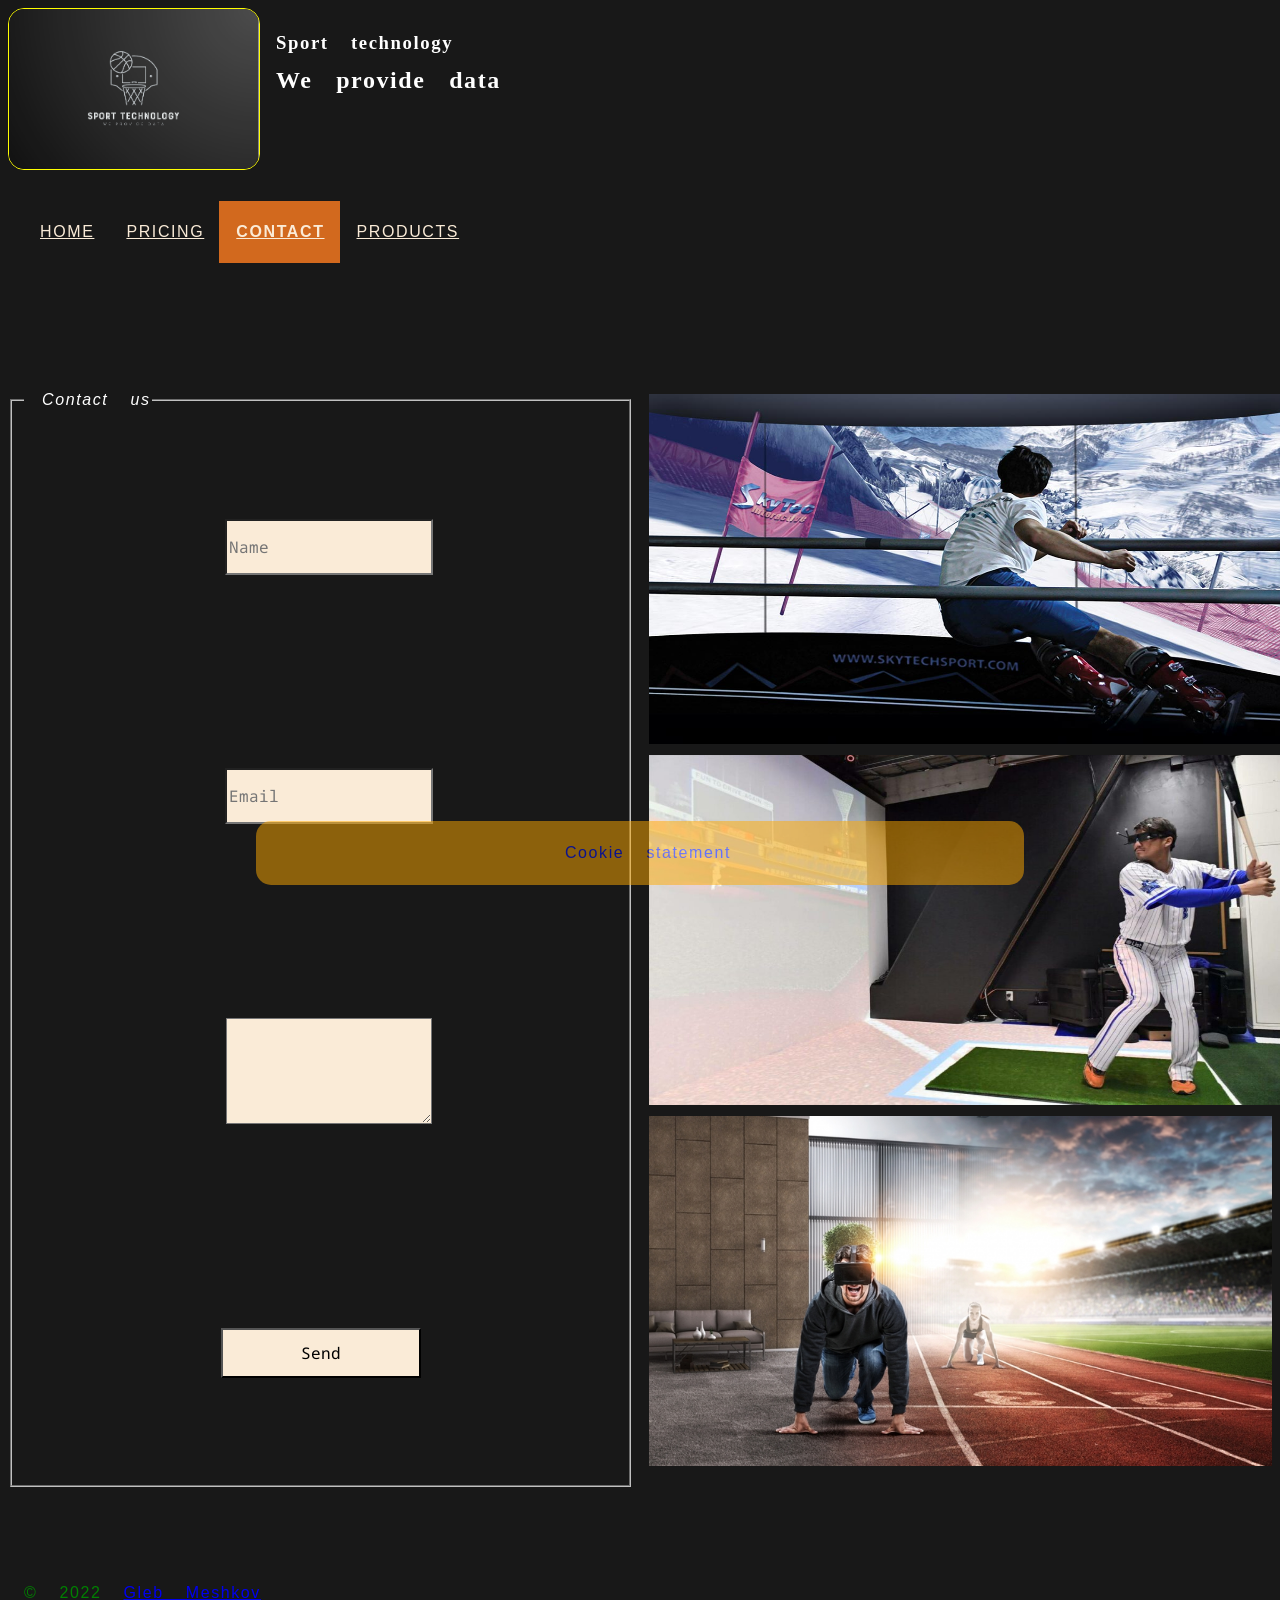
<file: contact.html>
<!DOCTYPE html>
<html lang="en">
<head>
    <meta charset="UTF-8">
    <meta name="author" content="Gleb Meshkov" />
    <meta name="description" content="This website was made as a web markup assignment for Inholland University of Applied Science.  " />
    <meta name="keywords" content="Inholland, Web Markup, Sports, Applied Sciend, AR" />
    <meta name="viewport" content="width=device-width, initial-scale=1">
    <title>Contact</title>
    <link rel="icon" type="image/x-icon" href="img/favicon.ico">
</head>
<body class="contact_body">
<link rel="preconnect" href="https://fonts.googleapis.com">
<link rel="preconnect" href="https://fonts.gstatic.com" crossorigin="">
<link href="https://fonts.googleapis.com/css2?family=Noto+Sans+Mono:wght@100;300&amp;display=swap" rel="stylesheet">
<link href="css/style.css" rel="stylesheet" type="text/css">
<header style="width: 100%" class="contact_header">
    <article id="contact_menu_pos">
        <article id="contact_contact_logoAndCompany" style="flex-direction: column; gap: 5px;">
            <img title="logo" src="img/img_4.png" id="contact_logo" alt="">
            <h1 class="contact_h1" style="margin-bottom: 5px">Sport technology</h1>
            <h2 class="contact_h2" style="margin-top: 0;">We provide data</h2>

        </article>
        <nav>
            <ul class='contact_nav-bar contact_ul'>
                <li class="contact_li" style="display: flex; justify-content: space-around">
                    <input class="contact_input" type='checkbox' id='contact_check'>
                    <span class="contact_menu">
                        <a class="contact_li contact_a" href="index.html">Home</a>
                        <a class="contact_li contact_a" href="pricing.html">Pricing</a>
                        <a class="contact_li contact_a" href="contact.html" style="background: chocolate"><strong>Contact</strong></a>
                        <a class="contact_li contact_a" href="product.html">Products</a>
                        <label for="contact_check" class="contact_open-menu">≡</label>
                    </span>
                </li>

                <li class="contact_li">
                    <label for="contact_check" class="contact_close-menu">≡</label>
                </li>
            </ul>
        </nav>
    </article>
</header>
<section class="contact_section">
    <form class="contact_form" method="post" action="contact.html">
        <fieldset id="contact_form_style">
            <legend><em>Contact us</em></legend>

            <label>
                <input  class="contact_input" type="text" name="name" placeholder="Name">
            </label>

            <label>
                <input  class="contact_input" type="email" name="email" placeholder="Email">
            </label>

            <label>
                <textarea class="contact_textarea" name="message"></textarea>
            </label>
            <input type="submit"  class="contact_input" name="send" value="Send">
        </fieldset>
    </form>
    <section id="contact_products"  class="contact_section">
        <aside id="contact_product_1">
            <article>
                <span class="contact_asides">
                    <a class="contact_a" href="https://www.inholland.nl/" style="width: 100%">
                        <img title="skier" class="contact_scaled_image" src="img/img_12.png" id="contact_img_1" alt="img_12">

                    </a>
                </span>
            </article>
        </aside>
        <aside id="contact_product_2">
            <article>
                <span class="contact_asides"><a class="contact_a" href="https://www.inholland.nl/">
                    <img title="skier" class="contact_scaled_image" src="img/img_13.png" id="contact_img_2" alt="img_12">
                </a>
                </span>
            </article>
        </aside>
        <aside id="contact_product_3">
            <article>
                <span class="contact_asides"><a class="contact_a" href="https://www.inholland.nl/"><img title="runner" class="contact_scaled_image"
                                                                              src="img/img_14.png" id="contact_img_3"
                                                                              alt="img_14"></a></span>
            </article>
        </aside>
    </section>
</section>
<footer style="height: 100px" class="contact_footer">
    <span></span>
    <p>&copy; 2022 <a class="linkedin contact_a" rel="author" href="https://www.linkedin.com/in/gleb-meshkov-baba8224a/"> Gleb Meshkov</a></p>
</footer>
<section id="contact_coockie"  class="contact_section">
    <p>Cookie statement</p>
</section>
</body>
</html>
</file>
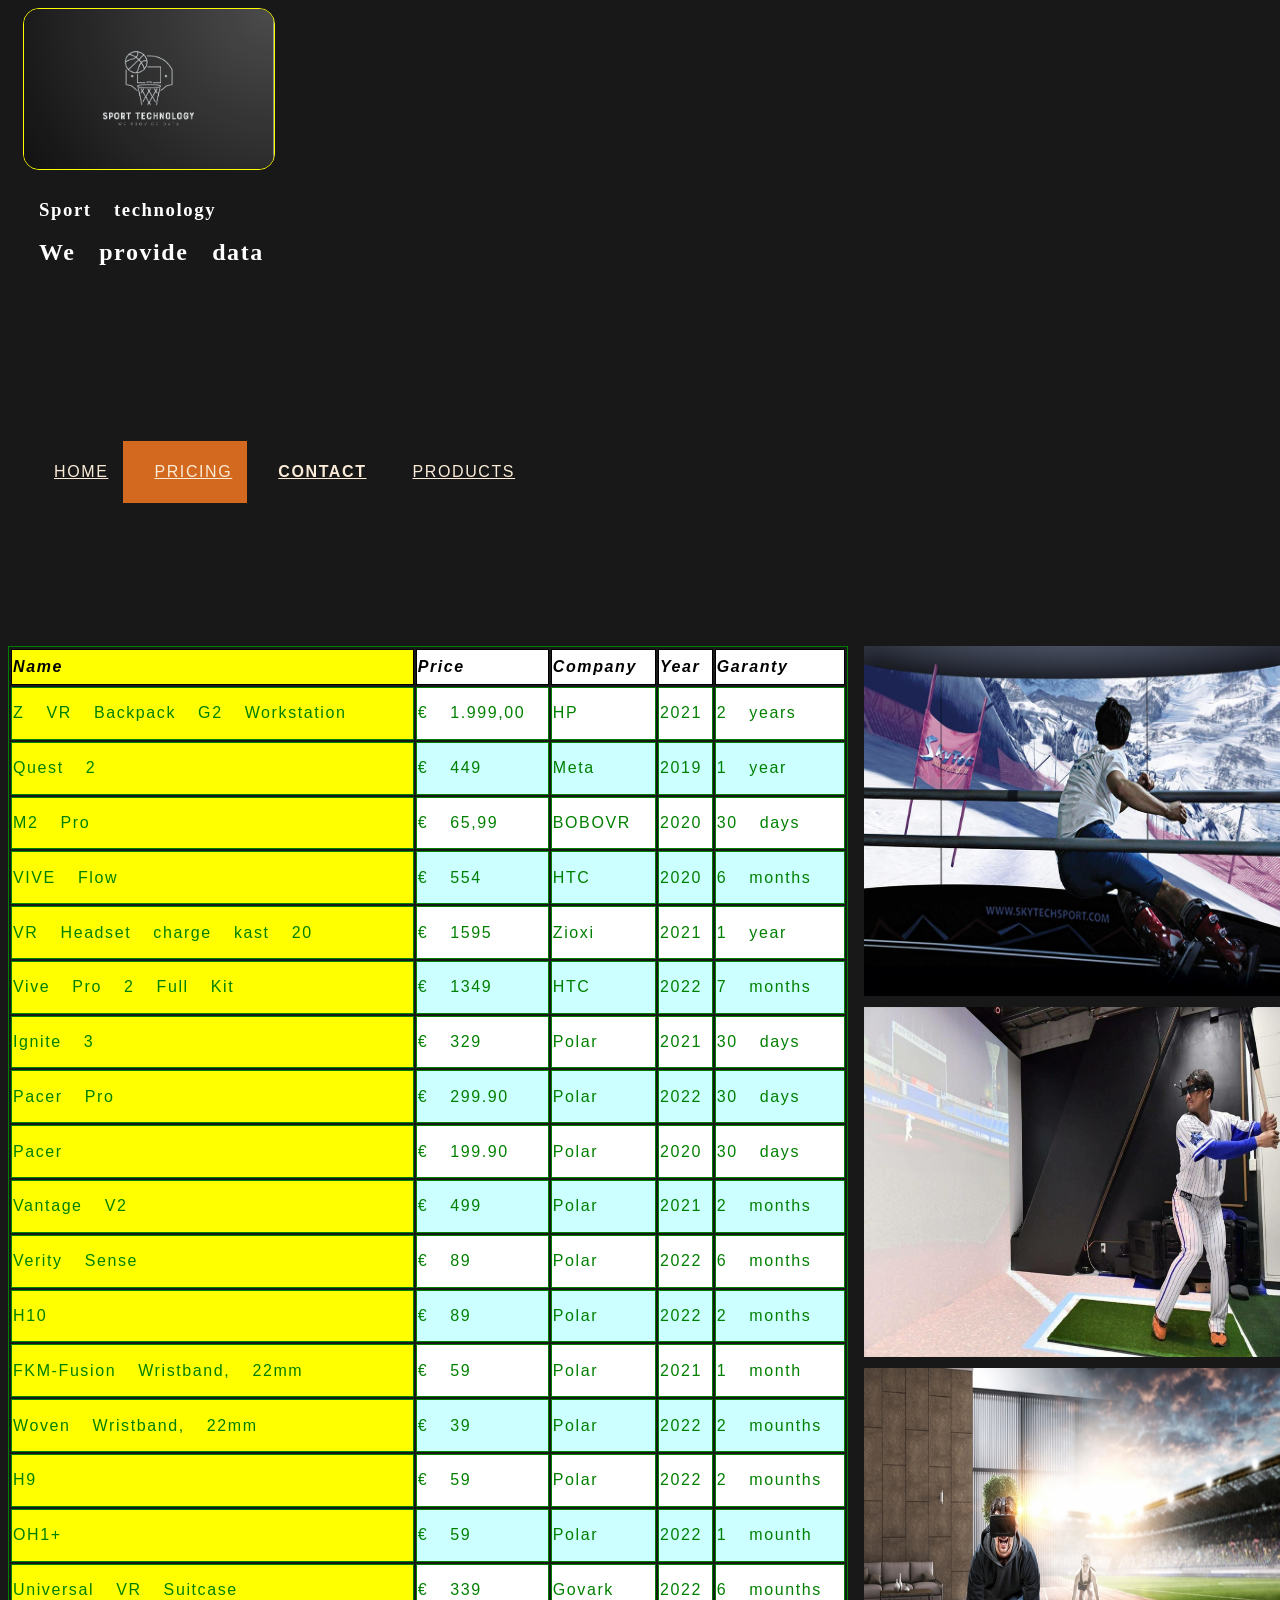
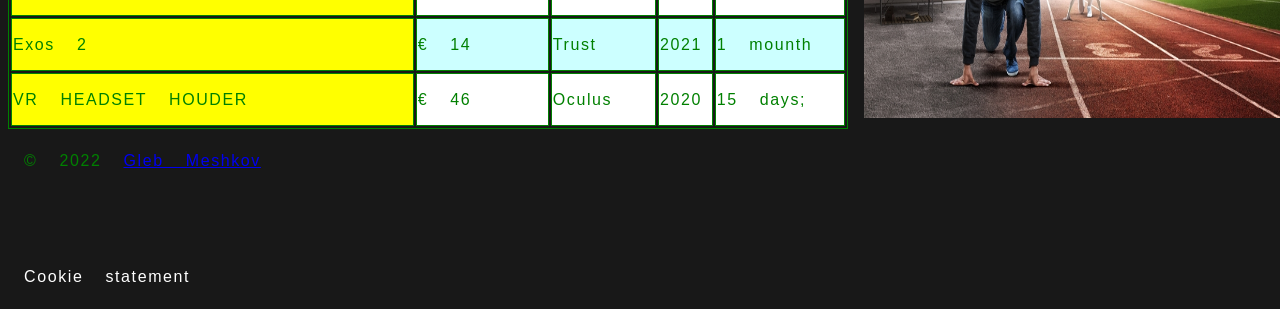
<file: pricing.html>
<!DOCTYPE html>
<html lang="en">
<head>
    <meta charset="UTF-8">
    <meta name="author" content="Gleb Meshkov" />
    <meta name="description" content="This website was made as a web markup assignment for Inholland University of Applied Science.  " />
    <meta name="keywords" content="Inholland, Web Markup, Sports, Applied Sciend, AR" />
    <meta name="viewport" content="width=device-width, initial-scale=1">
    <title>Pricing</title>
    <link rel="icon" type="image/x-icon" href="img/favicon.ico">

</head>
<body class="pricing_body">
<link rel="preconnect" href="https://fonts.googleapis.com">
<link rel="preconnect" href="https://fonts.gstatic.com" crossorigin>
<link href="https://fonts.googleapis.com/css2?family=Noto+Sans+Mono:wght@100;300&display=swap" rel="stylesheet">
<link href="css/style.css" rel="stylesheet" type="text/css">
<header style="width: 100%" class="pricing_header">
    <article id="pricing_menu_pos">
        <article id="pricing_logoAndCompany" style="flex-direction: column; gap: 5px;">
            <img title="logo" src="img/img_4.png" id="pricing_logo" alt="">
            <h1 style="margin-bottom: 5px" class="pricing_h1">Sport technology</h1>
            <h2 style="margin-top: 0;" class="pricing_h2">We provide data</h2>

        </article>
        <nav>
            <ul class='pricing_nav-bar'>
                <li class="pricing_li" style="display: flex; justify-content: space-around">
                    <input type='checkbox' id='pricing_check'>
                    <span class="pricing_menu">
                        <a class="pricing_li pricing_a" href="index.html">Home</a>
                        <a class="pricing_li pricing_a" href="pricing.html" style="background: chocolate">Pricing</a>
                        <a class="pricing_li pricing_a" href="contact.html"><strong>Contact</strong></a>
                        <a class="pricing_li pricing_a" href="product.html">Products</a>
                        <label for="pricing_check" class="pricing_open-menu">≡</label>
                    </span>
                </li>

                <li class="pricing_li">
                    <label for="pricing_check" class="pricing_close-menu">≡</label>
                </li>
            </ul>
        </nav>
    </article>
</header>

<section id="pricing_section">
    <table>
        <thead>
        <tr>
            <td><em>Name</em></td>
            <td><em>Price</em></td>
            <td><em>Company</em></td>
            <td><em>Year</em></td>
            <td><em>Garanty</em></td>
        </tr>
        </thead>
        <tr>
            <td>Z VR Backpack G2 Workstation</td>
            <td id="pricing_td1">&euro; 1.999,00</td>
            <td>HP</td>
            <td>2021</td>
            <td>2 years</td>
        </tr>
        <tr>
            <td>Quest 2</td>
            <td id="pricing_td2">&euro; 449</td>
            <td>Meta</td>
            <td>2019</td>
            <td>1 year</td>
        </tr>
        <tr>
            <td>M2 Pro</td>
            <td id="pricing_td3">&euro; 65,99</td>
            <td>BOBOVR</td>
            <td>2020</td>
            <td>30 days</td>
        </tr>
        <tr>
            <td>VIVE Flow</td>
            <td id="pricing_td4">&euro; 554</td>
            <td>HTC</td>
            <td>2020</td>
            <td>6 months</td>
        </tr>
        <tr>
            <td>VR Headset charge kast 20</td>
            <td id="pricing_td5">&euro; 1595</td>
            <td>Zioxi</td>
            <td>2021</td>
            <td>1 year</td>
        </tr>
        <tr>
            <td>Vive Pro 2 Full Kit</td>
            <td id="pricing_td6">&euro; 1349</td>
            <td>HTC</td>
            <td>2022</td>
            <td>7 months</td>
        </tr>
        <tr>
            <td>Ignite 3</td>
            <td id="pricing_td7">&euro; 329</td>
            <td>Polar</td>
            <td>2021</td>
            <td>30 days</td>
        </tr>
        <tr>
            <td>Pacer Pro</td>
            <td>&euro; 299.90</td>
            <td>Polar</td>
            <td>2022</td>
            <td>30 days</td>
        </tr>
        <tr>
            <td>Pacer</td>
            <td>&euro; 199.90</td>
            <td>Polar</td>
            <td>2020</td>
            <td>30 days</td>
        </tr>
        <tr>
            <td>Vantage V2</td>
            <td>&euro; 499</td>
            <td>Polar</td>
            <td>2021</td>
            <td>2 months</td>
        </tr>
        <tr>
            <td>Verity Sense</td>
            <td>&euro; 89</td>
            <td>Polar</td>
            <td>2022</td>
            <td>6 months</td>
        </tr>
        <tr>
            <td>H10</td>
            <td>&euro; 89</td>
            <td>Polar</td>
            <td>2022</td>
            <td>2 months</td>
        </tr>
        <tr>
            <td>FKM-Fusion Wristband, 22mm</td>
            <td>&euro; 59</td>
            <td>Polar</td>
            <td>2021</td>
            <td>1 month</td>
        </tr>
        <tr>
            <td>Woven Wristband, 22mm</td>
            <td>&euro; 39</td>
            <td>Polar</td>
            <td>2022</td>
            <td>2 mounths</td>
        </tr>
        <tr>
            <td>H9</td>
            <td>&euro; 59</td>
            <td>Polar</td>
            <td>2022</td>
            <td>2 mounths</td>
        </tr>
        <tr>
            <td>OH1+</td>
            <td>&euro; 59</td>
            <td>Polar</td>
            <td>2022</td>
            <td>1 mounth</td>
        </tr>
        <tr>
            <td>Universal VR Suitcase</td>
            <td>&euro; 339</td>
            <td>Govark</td>
            <td>2022</td>
            <td>6 mounths</td>
        </tr>
        <tr>
            <td>Exos 2</td>
            <td>&euro; 14</td>
            <td>Trust</td>
            <td>2021</td>
            <td>1 mounth</td>
        </tr>
        <tr>
            <td>VR HEADSET HOUDER</td>
            <td>&euro; 46</td>
            <td>Oculus</td>
            <td>2020</td>
            <td>15 days;</td>
        </tr>
    </table>
    <section id="pricing_asides">
        <aside id="pricing_product_1">
            <article>
                <a href="https://www.inholland.nl/">
                    <img title="skier" class="pricing_scaled_image" src="img/img_12.png" id="pricing_img_1" alt="">
                </a>
            </article>
        </aside>
        <aside id="pricing_product_2">
            <article>
                <a href="https://www.inholland.nl/">
                    <img title="baseball player" class="pricing_scaled_image" src="img/img_13.png" id="pricing_img_2" alt="">
                </a>
            </article>
        </aside>
        <aside id="pricing_product_3">
            <article>
                <a href="https://www.inholland.nl/">
                    <img title="runner" class="pricing_scaled_image" src="img/img_14.png" id="pricing_img_3" alt="">
                </a>
            </article>
        </aside>
    </section>
</section>

<footer style="height: 100px">
    <span></span>
    <p>&copy; 2022 <a class="linkedin" rel="author" href="https://www.linkedin.com/in/gleb-meshkov-baba8224a/"> Gleb Meshkov</a></p>
</footer>
<section id="coockie">
    <p>Cookie statement</p>
</section>
</body>
</html>
</file>
<file: css/style.css>
/* Contact page CSS */

#contact_logoAndCompany {
    font-family: 'Notable';
    display: flex;
    flex-direction: column;
    height: 350px;
    margin-left: 15px;
}

.contact_h2, .contact_h1 {
    font-family: 'Notable';
}

.contact_body {
    font-family: Arial, Helvetica, sans-serif;
    font-size: 1em;
    background: #181818;
    color: #FFFFFF;
    letter-spacing: 0.1em;
    text-indent: 1em;
    line-height: 2em;
    word-spacing: 1em;
 }
.contact_footer {
    margin-top: 100px;
}
#contact_img_1 {
    width: 100%;
}
#contact_img_2 {
    width: 100%;
}
#contact_contact_img_3 {
    width: 100%;
}
#contact_logo {
    float: left;
    width: 250px;
    height: 160px;
    border-radius: 16px;

    border-color: yellow;
    border-style: solid;
    border-width: 1px;
}
.contact_ul {
    list-style-type: none;
    display: flex;
    flex-grow: 1;
    flex-shrink: 1;
    gap: 25px;
    width: 800px;

}

.contact_li {
    padding: 15px;
    color: #faebd7;
}

.contact_section {
    margin-top: 100px;
    display: flex;
    flex-direction: row;
    justify-content: space-around;

}

.contact_scaled_image {
    height: 350px;
}
#contact_coockie {
    position: fixed;
    display: flex;
    align-items: center;
    background: #FA0;
    color: #000fff;
    justify-content: center;
    bottom: 15px;
    left: 20%;
    right: 20%;
    width: 60%;
    border-radius: 15px;
    padding-top: 0;
    opacity: 50%;
    z-index: 9999;
}

.contact_nav-bar {

    text-transform: uppercase;
    width: 100px;
    display: flex;
    justify-content: space-between;
    align-items: center;
    list-style: none;
    position: relative;
    background-color: #181818;
    padding-right: 0;
    padding-left: 0;

}
.contact_menu {display: flex;}
.contact_menu .contact_li {padding-left: 1px;}
.contact_menu .contact_li a {
    text-decoration: none;
    color: #FFF;
    text-align: center;
    transition: 0.15s ease-in-out;
    position: relative;
    text-transform: uppercase;

}
.contact_menu .contact_li .contact_a::after {
    content: "";
    position: absolute;
    bottom: 0;
    left: 0;
    width: 0;
    height: 1px;
    background-color: #FFF;
    transition: 0.15s ease-in-out;
}
.contact_menu .contact_li .contact_a:hover:after {width: 100%;}
.contact_open-menu , .contact_close-menu {
    position: absolute;
    color: #FFF;
    cursor: pointer;
    font-size: 1.5rem;
    display: none;
}
.contact_open-menu {
    top: 50%;
    left: 20px;
    transform: translateY(-50%);
}
.contact_close-menu {
    top: 20px;
    left: 20px;
}
#contact_check {display: block; z-index: 1000}

#contact_product_1 {
    float: right;
}

#contact_product_2 {
    float: right;
}

#contact_product_3 {
    float: right;
}

#contact_asides {
    display: flex;
    flex-direction: column;
    float: right;
    width: 100%;
}
#contact_form_style {
    display: flex;
    flex-direction: column;
    justify-content: space-around;
    align-items: center;
    width: 100%;
    height: 100%;
}
.contact_textarea {
    width: 200px;
    height: 100px;
}
.contact_input {
    width: 200px;
    height: 50px;


}

.contact_textarea, .contact_input {
    background: antiquewhite;
    font-family: 'Noto Sans Mono', monospace;
    font-size: 1em;
}
.contact_form {
    display: flex;
    align-items: center;
    justify-content: center;
    width: 100%;
}
#contact_products {
    display: flex;
    flex-direction: column;
    margin-top: 0;
}
#contact_check {display: none;}

#contact_menu_pos {
    display: flex;
    flex-direction: column;
    width: 100%;

}
#index_logoAndCompany{
    font-family: 'Notable';
    display: flex;
    flex-direction: column;
    height: 350px;

    margin-left: 15px;
}

.index_h2, .index_h1 {
    font-family: 'Notable';
}

.index_body {
    font-family: Arial, Helvetica, sans-serif;
    font-size: 1em;
    background: #181818;
    color: #FFFFFF;
    letter-spacing: 0.1em;
    text-indent: 1em;
    line-height: 2em;
    word-spacing: 1em;
}

.index_footer {
    margin-top: 100px;
}
#index_logo {
    float: left;
    width: 250px;
    height: 160px;
    border-radius: 16px;

    border-color: yellow;
    border-style: solid;
    border-width: 1px;
}
.index_ul {
    list-style-type: none;
    display: flex;
    flex-grow: 1;
    flex-shrink: 1;
    gap: 25px;
    width: 800px;

}
.index_pc_ol {
    list-style-type: none;
    padding-left: 50px;
}
.index_li {
    padding: 15px;
    font-size: 1.5em;
    color: antiquewhite;
}

.index_section {
    padding-top: 100px;
    display: flex;
    flex-direction: row;
    align-items: start;
    width: 100%;

}
.index_article {
    width: 100%;
    margin: 0;
}

.index_textAndImages {
    display: flex;
    flex-direction: column;
    gap: 20px;
    width: 100%;
    /*border: 1px solid red;*/
}
.index_im {
    width: 40%;
}
.index_scaled_image {

    width: 100%;
    height: 100%;
    background-size: cover;

}
.index_info_paragraphs {
    float: left;

    width: 50%;
}

.index_paragraph_li {
    font-size: 1em;
    padding-left: 25px;
    color: antiquewhite;
}

#index_menu_pos {
        display: flex;
        flex-direction: column;
        width: 100%;
}

#index_coockie {
    position: fixed;
    display: flex;
    align-items: center;
    background: #FA0;
    color: #000fff;
    justify-content: center;
    bottom: 15px;
    left: 20%;
    right: 20%;
    width: 60%;
    border-radius: 15px;
    padding-top: 0;
    opacity: 50%;
    z-index: 9999;
}

.index_aside_lst {
    float: right;
}
.index_par_img {
    float: right; padding-left: 5px;
}
.index_aside_lst_tablet_mobile {
    visibility: hidden;
    width: 0;
    height: 0;
}
.index_paragraph_li_mobile_lap {
    height: 0;
}
#index_video_style {
    width: 100%;
    height: 480px;
}
.index_nav-bar {
    text-transform: uppercase;
    width: 100%;
    display: flex;
    justify-content: space-between;
    align-items: center;
    list-style: none;
    position: relative;
    background-color: #181818;
    padding: 0;
}
.index_header {
    margin-left: 0;
}
#index_logoAndCompany {
    width: 70%;
}
#index_logo {
    width: 200px;
}
.index_menu {display: flex;}
.index_menu .index_li {padding-left: 1px;}
.index_menu .li .index_a {
    text-decoration: none;
    color: #FFF;
    text-align: center;
    transition: 0.15s ease-in-out;
    position: relative;
    text-transform: uppercase;
}
.index_menu .index_li .index_a::after {
    content: "";
    position: absolute;
    bottom: 0;
    left: 0;
    width: 0;
    height: 1px;

    background-color: #FFF;
    transition: 0.15s ease-in-out;
}
.index_menu li .index_a:hover:after {width: 100%;}
.index_open-menu , .index_close-menu {
    position: absolute;
    color: #FFF;
    cursor: pointer;
    font-size: 1.5rem;
    display: none;
}
.index_open-menu {
    top: 50%;
    left: 20px;
    transform: translateY(-50%);
}
.index_close-menu {
    top: 20px;
    left: 20px;
}
#index_check {display: none;}

.linkedin:hover {
    color: blue;
}
.linkedin:active {
  color: green;
}
#index_brown > p {
    color: #d6dbc1;
}
span + p {
    color: green;
}

.index_figure {
    border: solid 1px;
    background: rgb(125, 125, 125);

}
.index_figcaption {
    text-align: center;
    background: rgb(125, 125, 125);
}
/* Pricing page CSS */

#pricing_logoAndCompany {
    font-family: 'Notable';
    display: flex;
    flex-direction: column;
    height: 350px;
    margin-left: 15px;
}

.pricing_h2, .pricing_h1 {
    font-family: 'Notable';
}

.pricing_header {
    display: flex;
}

.pricing_body {
    font-family: Arial, Helvetica, sans-serif;
    font-size: 1em;
    background: #181818;
    color: #FFFFFF;
    letter-spacing: 0.1em;
    text-indent: 1em;
    line-height: 2em;
    word-spacing: 1em;
}
.pricing_footer {
    margin-top: 100px;
}

#pricing_img_1 {
    width: 100%;
}
#pricing_img_2 {
    width: 100%
}
#pricing_img_3 {
    width: 100%
}
#pricing_logo {
    float: left;
    width: 250px;
    height: 160px;
    border-radius: 16px;

    border-color: yellow;
    border-style: solid;
    border-width: 1px;
}
.pricing_ul {
    list-style-type: none;
    display: flex;
    flex-grow: 1;
    flex-shrink: 1;
    gap: 25px;
    width: 800px;

}
.pricing_pc_ol {
    list-style-type: none;
    padding-top: 45%;
    padding-left: 50px;
}
.pricing_li {
    padding: 15px;
    color: antiquewhite;
}

#pricing_section {
    margin-top: 100px;
    display: flex;
    flex-direction: row;
    justify-content: space-around;


}

.pricing_scaled_image {
    height: 350px;
}


table, th, td {
    border: 1px solid;
}
table {
    width: 100%;
}
#pricing_coockie {
    position: fixed;
    display: flex;
    align-items: center;
    background: #FA0;
    color: #000fff;
    justify-content: center;
    bottom: 15px;
    left: 20%;
    right: 20%;
    width: 60%;
    border-radius: 15px;
    padding-top: 0;
    opacity: 50%;
    z-index: 9999;

}

.pricing_nav-bar {
    text-transform: uppercase;
    width: 100%;
    display: flex;
    justify-content: space-between;
    align-items: center;
    list-style: none;
    position: relative;
    background-color: #181818;
    padding: 12px 0;
}
.pricing_menu {display: flex;}
.pricing_menu .pricing_li {margin-top: 40px}
.pricing_menu .pricing_li .pricing_a {
    text-decoration: none;
    color: #FFF;
    text-align: center;
    transition: 0.15s ease-in-out;
    position: relative;
    text-transform: uppercase;
}
.pricing_menu .pricing_li .pricing_a::after {
    content: "";
    position: absolute;
    bottom: 0;
    left: 0;
    width: 0;
    height: 1px;
    background-color: #FFF;
    transition: 0.15s ease-in-out;
}
.pricing_menu .pricing_li .pricing_a:hover:after {width: 100%;}
.pricing_open-menu , .pricing_close-menu {
    position: absolute;
    color: #FFF;
    cursor: pointer;
    font-size: 1.5rem;
    display: none;
}
.pricing_open-menu {
    top: 50%;
    left: 20px;
    transform: translateY(-50%);
}
.pricing_close-menu {
    top: 20px;
    left: 20px;
}
#pricing_check {display: block; z-index: 1000;}

#pricing_product_1 {
    float: left;
    width: 100%;
}

#pricing_product_2 {
    float: left;
    width: 100%;
}

#pricing_product_3 {
    float: left;
    width: 100%;
}

#pricing_asides {
    display: flex;
    flex-direction: column;
    float: right;
}
#pricing_check {display: none;}

.index_aside_lst > p {
    color: #964B00;
}
span + p {
    color: green;
}
thead {
    background: #FFC72B;
    color: black;
    font-weight: bold;
}

.linkedin:hover {
    color: blue;
}
.linkedin:active {
  color: green;
}
tr td:first-child {
    background-color: #FF0;
}
table {
    color: green;
}
tr {
    background: #FFF;
}
tr:nth-child(2n) {
  background-color: #CFF;
}
/* Product page CSS */

#product_logoAndCompany{
    font-family: 'Notable';
    display: flex;
    flex-direction: column;
    height: 350px;
    margin-left: 15px;
}

.product_h2, .product_h1 {
    font-family: 'Notable';
}

.product_body {
    font-family: Arial, Helvetica, sans-serif;
    font-size: 1em;
    background: #181818;
    color: #FFFFFF;
    letter-spacing: 0.1em;
    line-height: 2em;
    word-spacing: 1em;
    text-indent: 1em;
 }
.product_footer {
    margin-top: 100px;
}
#product_logo {
    float: left;
    width: 250px;
    height: 160px;
    border-radius: 16px;

    border-color: yellow;
    border-style: solid;
    border-width: 1px;
}
.product_ul {
    list-style-type: none;
    display: flex;
    gap: 25px;
    width: 800px;

}
.product_pc_ol {
    list-style-type: none;
    padding-top: 45%;
    padding-left: 50px;
}
.product_li {
    padding: 15px;
    color: antiquewhite;
}

#product_section {
    margin-top: 100px;
    width: 100%;
    display: grid;
    gap: 10px;


}

#product_first {
    grid-column: 2;
    grid-row: 4;
}
#product_second {
    grid-column: 1;
    grid-row: 1;
}
#product_fourth {
    grid-column: 3;
    grid-row: 6;
}
#product_fifth {
    grid-column: 1;
    grid-row: 5;
}
#product_third {
    grid-column: 3;
    grid-row: 3;
}
#product_sixth {
    grid-column: 2;
    grid-row: 7;
}


#product_textAndImages {
    display: flex;
    flex-direction: column;
    gap: 20px;
    /*border: 1px solid red;*/
}
.product_scaled_image {
    height: 350px;

}
.product_info_paragraphs {
    float: left;
    width: 100%;
}

.product_paragraph_li {
    font-size: 1em;
    padding-left: 25px;
}

#product_coockie {
    position: fixed;
    display: flex;
    align-items: center;
    background: #FA0;
    color: #000fff;
    justify-content: center;
    bottom: 15px;
    left: 20%;
    right: 20%;
    width: 60%;
    border-radius: 15px;
    padding-top: 0;
    opacity: 50%;
    z-index: 9999;
}

.product_nav-bar {
    text-transform: uppercase;
    width: 100%;
    display: flex;
    justify-content: space-between;
    align-items: center;
    list-style: none;
    position: relative;
    background-color: #181818;
    padding-left: 0;

}
.product_menu {display: flex;}

.product_menu .product_li .product_a {
    text-decoration: none;
    color: #FFF;
    text-align: center;
    transition: 0.15s ease-in-out;
    position: relative;
    text-transform: uppercase;
}
.product_menu .product_li .product_a::after {
    content: "";
    position: absolute;
    bottom: 0;
    left: 0;
    width: 0;
    height: 1px;
    background-color: #FFF;
    transition: 0.15s ease-in-out;
}
.product_menu .product_li .product_a:hover:after {width: 100%;}
.product_open-menu , .product_close-menu {
    position: absolute;
    color: #FFF;
    cursor: pointer;
    font-size: 1.5rem;
    display: none;
}
.product_open-menu {
    top: 50%;
    left: 20px;
    transform: translateY(-50%);
}
.product_close-menu {
    top: 20px;
    left: 20px;
}
#product_check {display: block; z-index: 1000}

#product_product_1 {
    float: right;
}

#product_product_2 {
    margin-right: auto;
    margin-left: auto;
}

#product_product_3 {
    float: left;
}


#product_check {
    display: none;
}
.linkedin:hover {
    color: blue;
}
.linkedin:active {
  color: green;
}
.product_info_paragraphs::first-letter {
    font-size: 1.5rem;
    font-weight: bold;
    color: brown;
}
#product_menu_pos {
        display: flex;
        flex-direction: column;
        width: 100%;
}
@media (max-width: 1240px) {
    .contact_section {
        margin-top: 150px
    }
    #contact_asides {
        padding-top: 5px;
        width: 100%;
    }

    #contact_product_3 {
        float: right;
        margin: 0;
    }
    #contact_product_1 {
        width: 100%;
    }
    #contact_img_3 {
        width: 100%;
        height: 55%;
    }
    #contact_product_1 {
        float: left;
        visibility: hidden;
        height: 0;
        width: 0;
    }
    #contact_coockie {
        margin-left: 0;
        margin-right: 20%;
        width: 60%;
    }
    .contact_header {
        flex-direction: column;
        gap: 15px;
    }

    .contact_nav-bar {
        justify-content: start;
    }
    #contact_check {display: none; z-index: 1000}

    .contact_table {
        margin-left: auto;
        margin-right: auto;
        width: 100%;
        margin-top: 100px;
    }
    #contact_img_1 {
        width: 0;
    }
    #contact_img_2 {
        width: 100%;
        height: 250px;
    }
    #index_technologies {
        width: 100%;
    }
    .index_section {
        padding-top: 300px;
        display: flex;
        flex-direction: column;
        align-items: start;
    }
    .index_aside_lst {
        top: 0;
        visibility: hidden;
        width: 0;
        height: 0;
    }
    .index_aside_lst_tablet_mobile {
        visibility: visible;
        width: 100%;
        height: 300px;
        margin-top: 100px;
    }
    .index_info_paragraphs {
        padding-left: 15px;
    }
    .index_article {
        width: 100%;
    }

    .index_info_paragraphs {
        float: right;
        width: 50%;
        padding: 0;
    }
    .index_scaled_image {
        width: 100%;
    }

    .index_par_img {
        float: left;
    }
    .index_header {
        gap: 5px;
    }
    .index_li {
        padding: 15px;
        font-size: 1em;
        color: antiquewhite;
    }

    .index_pc_ol {
        width: 0;
        height: 0;
        padding: 0;
    }
    .index_paragraph_li_pc {
        height: 0;
    }
    .index_paragraph_li_mobile_lap {
        padding-top: 35px;
        padding-left: 0;
        padding-right: 0;
    }
    #index_technologies {
        float: none;
        margin-left: 0;
        margin-right: 0;
        list-style-type: none;
    }
    #index_video_style {
        padding-top: 300px;
    }
    #pricing_product_3 {
        float: right;
        margin: 0;
        width: 50%;
    }
    #pricing_product_2 {
        width: 50%;
    }
    #pricing_product_1 {
        float: left;
        visibility: hidden;
        height: 0;
        width: 0;
    }
    .pricing_header {
        flex-direction: column;
        gap: 15px;
    }
    #pricing_section {
        flex-direction: column;
        width: 100%;
    }
    .pricing_nav-bar {
        justify-content: start;
    }
    #pricing_check {display: none; z-index: 1000}

    #pricing_img_1 {
        width: 0;
        height: 0;
    }

    #pricing_img_2 {
        width: 100%;
    }
    #pricing_img_3{
        width: 100%;
    }
    #pricing_product_aside {
        display: flex;
        align-items: center;
        justify-content: center;
    }
    #pricing_asides {
        flex-direction: row;
        align-items: center;
        justify-items: center;
        width: 100%;

    }
    table {
        margin-left: auto;
        margin-right: auto;
        margin-top: 100px;
    }
    #pricing_coockie {
        left: 5%;
        right: 5%;
        width: 90%;
    }
    thead {
        background: #FFC72B;
        color: black;
        font-weight: bold;
    }



    .linkedin:hover {
        color: blue;
    }
    .linkedin:active {
      color: green;
    }
    tr td:first-child {
        background-color: #FF0;
    }
    table {
        color: green;
    }
    tr {
        background: #FFF;
    }
    tr:nth-child(2n) {
      background-color: #CFF;
      }

     #product_section {
        grid-template-columns: 49% 49%;
    }

    #product_img_p_5 {
        width: 100%;
    }
    #product_first {
        grid-row: 1;
        grid-column: 1;
    }
    #product_second {
        grid-row: 3;
        grid-column: 2;
    }
    #product_third {
        grid-row: 4;
        grid-column: 1;
    }
    #product_fifth {
        grid-row: 5;
        grid-column: 2;
    }
    #product_sixth {
        grid-row: 6;
        grid-column: 1;
    }
    #product_fourth {
        grid-row: 1;
        grid-column: 1;
        visibility: hidden;
    }

    #product_product_2 {
        float: right;
        margin: 0;
        width: 49%;
    }
    #product_product_1 {
        width: 49%;
    }
    #product_img_1 {
        width: 100%;
    }
    #product_img_2 {
        width: 100%;
    }
    #product_product_3 {
        float: left;
        visibility: hidden;
        height: 0;
        width: 0;
    }
    header {
        flex-direction: column;
        gap: 15px;
    }
    #product_section {
        margin-top: 50px;
    }

    #product_check {display: none; z-index: 1000}

    #product_img_3 {
        width: 0;
        height: 0;
    }
    #product_product_aside {
        display: flex;
        align-items: center;
        justify-content: center;
    }
    #product_coockie {
        left:5%;
        right: 5%;
        width: 80%;
    }
}
@media (max-width: 480px) {

    .contact_section {
        margin-left: 0;
        margin-top: 0;
    }
    .contact_header {
        gap: 5px;
        width: 250px;
    }

    .contact_scaled_image {
        width: 100%;

    }
    .contact_li {
        color: #faeba6;
        font-size: 1em;
        padding: 0 0;

    }
    .contact_menu {
        flex-direction: column;
        align-items: center;
        justify-content: center;
        width: 80%;
        height: 100vh;
        position: fixed;
        top: 0;
        left: -100%;
        z-index: 100;
        background-color: #181818;
        transition: all 0.2s ease-in-out;
    }
    #contact_asides {
        padding-left: 0;
        flex-direction: column;
        margin-left: auto;
        margin-right: auto;
        width: 100%;
    }
    #contact_product_1 {
        visibility: visible;
        width: 100%;
        height: auto;
    }
    #contact_product_2 {
        width: 100%;
    }
    #contact_product_1 {
        width: 100%;
    }
    #contact_img_3 {
        visibility: visible;
        width: 100%;
        height: 250px;
    }
    #contact_img_2 {
        width: 100%;
        height: 250px;
    }
    #contact_product_1 {
        width: 100%;
    }
    #contact_img_1 {
        width: 100%;
        height: 250px;
    }
    .contact_scaled_image {
        width: 250px;
        height: 150px;
    }

    .contact_info_paragraphs {
        width: 250px;
    }
    .contact_section {
        flex-direction: column;
    }
    #contact_logo {
        width: 150px;
        height: 100px;
    }
    .contact_header {
        flex-direction: row;
    }
    .pricing_header {
        flex-direction: row;
    }
    #contact_check {display: none}
    .contact_menu .contact_li {margin-top: 40px;}
    .contact_menu .contact_li .contact_a {padding: 10px;}
    .contact_open-menu , .contact_close-menu {display: block;}
    #contact_check:checked ~ .contact_menu {left: 0;}
    h2 h1 {
        font-size: 0.5em;
    }
    #contact_menu_pos {
    display: flex;
    flex-direction: row;
    width: 100%;

    }
    #index_logo {
        width: 150px;
        height: 100px;
    }

    #index_menu_pos {
        display: flex;
        flex-direction: row;
        width: 100%;

    }
    .index_section {
        padding-top: 250px;
        display: flex;
        flex-direction: column;
        align-items: start;
    }
    .index_aside_lst {
        top: 0;
        visibility: hidden;
        width: 0;
        height: 0;
    }
    .index_aside_lst_tablet_mobile {
        visibility: visible;
        width: 100%;
        height: 400px;
        padding-left: 0;
        list-style-type: none;
    }
    .index_info_paragraphs {
        margin-left: 0;
        padding: 0;
        width: 100%;
        float: left;
    }
    .index_article {
        width: 100%;
        display: block;
    }
    .index_par_img {
        float: left;
    }
    .index_header {
        gap: 5px;
        flex-direction: row;
    }
    .index_paragraph_li_mobile_lap {
        padding-top: 95px;
    }
    .index_li {
        color: antiquewhite;
        font-size: 1em;
    }
    .index_im {
        width: 100%;
    }

    .index_pc_ol {

        width: 0;
        height: 0;
        padding: 0;
    }
    .index_paragraph_li_pc {
        height: 0;
    }
    .index_scaled_image {
        width: 100%;

    }

    #index_video_style {
        visibility: hidden;
        width: 0;
        height: 0;
    }

    .index_menu {
        flex-direction: column;
        align-items: center;
        justify-content: center;
        width: 80%;
        height: 100vh;
        position: fixed;
        top: 0;
        left: -100%;
        z-index: 100;
        background-color: #181818;
        transition: all 0.2s ease-in-out;
    }
    #index_logoAndCompany {
        width: 60%;
    }
    .index_menu .index_li {margin-top: 40px;}
    .index_menu .index_li a {padding: 10px;}
    #index_check {display: none}
    .index_open-menu , .index_close-menu {display: block;}
    #index_check:checked ~ .index_menu {left: 0;}
    figure {margin: 0;}
    #pricing_menu_pos {
        display: flex;
        flex-direction: row;
        width: 100%;
    }
    .pricing_header {
        gap: 5px;
        width: 250px;
        flex-direction: row;
    }
    .pricing_li {
        padding: 15px;
        font-size: 1em;
        color: antiquewhite;
    }

    .pricing_scaled_image {
        width: 450px;

    }
    #pricing_coockie {
        left: 5%;
        width: 90%;
        right: 5%;

    }
    .pricing_menu {
        flex-direction: column;
        align-items: center;
        justify-content: center;
        width: 80%;
        height: 100vh;
        position: fixed;
        top: 0;
        left: -100%;
        z-index: 100;
        background-color: #181818;
        transition: all 0.2s ease-in-out;
    }
    #pricing_asides {
        padding-left: 0;
        flex-direction: column;
    }
    #pricing_product_1 {
        visibility: visible;
        width: 100%;
        height: auto;
    }
    #pricing_product_2 {
        width: 100%;
    }
    #pricing_product_3 {
        width: 100%;
    }
    #pricing_img_3 {
        visibility: visible;
        width: 100%;
        height: 150px;
    }
    #pricing_img_2 {
        width: 100%;
        height: 150px;
    }
    #pricing_img_1 {
        width: 100%;
        height: 150px;
    }
    .pricing_scaled_image {
        width: 100%;
        height: 150px;
    }

    .pricing_info_paragraphs {
        width: 250px;
    }
    #pricing_section {
        width: 100%;
    }
    #pricing_logo {
        width: 150px;
        height: 100px;
    }

    table {
        margin-top: 0;
    }
    #pricing_check {display: none}
    .pricing_menu .pricing_li {margin-top: 40px;}
    .pricing_pricing_menu .pricing_li .pricing_a {padding: 10px;}
    .pricing_open-menu , .pricing_close-menu {display: block;}
    #pricing_check:checked ~ .pricing_menu {left: 0;}
    thead {
        background: #FFC72B;
        color: black;
        font-weight: bold;
    }



    .pricing_linkedin:hover {
        color: blue;
    }
    .pricing_linkedin:active {
      color: green;
    }
    tr td:first-child {
        background-color: #FF0;
    }
    table {
        color: green;
    }
    tr {
        background: #FFF;
    }
    tr:nth-child(2n) {
      background-color: #CFF;
    }
    #product_menu_pos {
        display: flex;
        flex-direction: row;
        width: 100%;
    }
    #product_fifth {
        grid-row: 1;
        grid-column: 1;
    }
    #product_third {
        grid-column: 1;
        grid-row: 3;
    }
    #product_second {
        grid-column: 1;
        grid-row: 5;
    }
    #product_first {
        grid-column: 1;
        grid-row: 7;
    }
    #product_fourth {
        grid-row: 1;
        grid-column: 1;
        visibility: hidden;
        width: 0;
        height: 0;
    }
    #product_sixth {
        grid-row: 1;
        grid-column: 1;
        visibility: hidden;
        width: 0;
        height: 0;
    }
    header {
        gap: 5px;
        width: 250px;
    }
    .product_li {
        padding: 15px;
        font-size: 1.5em;
        color: antiquewhite;

    }

    .product_scaled_image {
        width: 100%;

    }
    #product_coockie {
        left: 5%;
        width: 90%;
        right: 5%;

    }
    .product_menu {
        flex-direction: column;
        align-items: center;
        justify-content: center;
        width: 80%;
        height: 100vh;
        position: fixed;
        top: 0;
        left: -100%;
        z-index: 100;
        background-color: #181818;
        transition: all 0.2s ease-in-out;
    }
    #product_asides {

        padding-left: 0;
        flex-direction: column;
    }
    #product_product_3 {
        visibility: visible;
        width: 100%;
        height: auto;
    }
    #product_product_2 {
        width: 100%;
    }
    #product_product_1 {
        width: 100%;
    }
    #product_img_3 {
        visibility: visible;
        width: 100%;
        height: 250px;
    }
    #product_img_2 {
        width: 100%;
        height: 250px;
    }
    #product_img_1 {
        width: 100%;
        height: 250px;
    }
    .product_scaled_image {
        width: 100%;
        height: 250px;
    }
    .product_body {
        font-size: 0.5em;
    }
    .product_info_paragraphs {
        width: 100%;
        text-align: center;
    }
    #product_section {
        width: 100%;
    }
    #product_logo {
        width: 150px;
        height: 100px;
    }
    .product_header {
        flex-direction: row;
    }
    #product_check {display: none}
    .menu .li {margin-top: 40px;}
    .menu .li .product_a {padding: 10px;}
    .product_open-menu , .product_close-menu {display: block;}
    #product_check:checked ~ .product_menu {left: 0;}
    #product_img_p_4 {
        width: 0;
        height: 0;
    }
    #product_img_p_6 {
        width: 0;
        height: 0;
    }
    #product_section {
        grid-template-columns: 99% 0;
        margin-top: 0;
    }
    #product_down_images {
    flex-direction: column;
        margin-top: 50px;
    }

}

.linkedin:hover {
    color: blue;
}
.linkedin:active {
  color: green;
}

span + p {
    color: green;
}
thead {
    background: #FFC72B;
    color: black;
    font-weight: bold;
}
tr td:first-child {
    background-color: #FF0;
}
table {
    color: green;
}
tr {
    background: #FFF;
}
tr:nth-child(2n) {
  background-color: #CFF;
}
</file>
